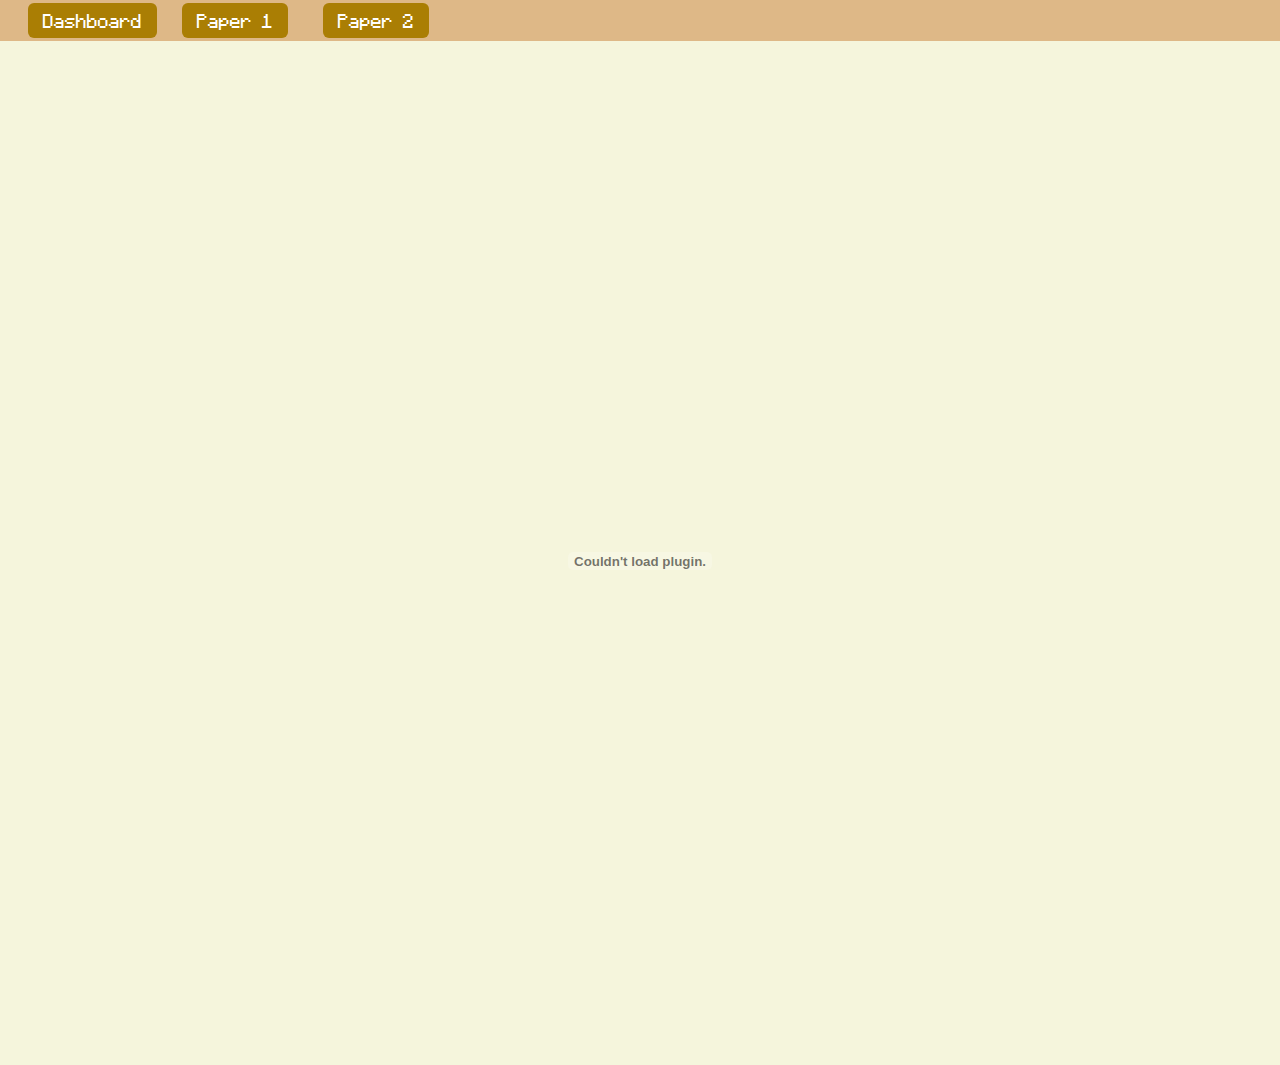
<file: community.html>
<!DOCTYPE html>
<html lang="en">
<head>
    <meta charset="UTF-8">
    <meta name="viewport" content="width=device-width, initial-scale=1.0">
    <title>Commmunity</title>
    <link rel="stylesheet" href="css/forensic.css">
</head>
<body>
    <div class="navbar"> 
        <a href="index.html"><button>Dashboard</button></a>
        <div class="tabs">
        <button data-tab-target="#paper1" class="tab">Paper 1</button>
        <button data-tab-target="#paper2" class="tab">Paper 2</button>
        </div>
    </div>
    <div class="tab-content">
    <div id="paper1" data-tab-content class="active">
        <embed src="Papers/COMMUNITY MEDICINE -  PAPER 1 COMPILED PDF.pdf#toolbar=0" height="1000" width="900"/> 
    </div>
    <div id="paper2" data-tab-content>    
        <embed src="Papers/COMMUNITY MEDICINE - PAPER 2 COMPILED PDF.pdf" height="1000" width="900"/> 
    </div>
    </div>
</body>
<script>
    const tabs = document.querySelectorAll('[data-tab-target]')
    const tabContents = document.querySelectorAll('[data-tab-content]')

    tabs.forEach(tab => {
        tab.addEventListener('click', () => {
            const target = document.querySelector(tab.dataset.tabTarget)
            tabContents.forEach(tabContent => {
                tabContent.classList.remove('active')
            })
            tabs.forEach(tab => {
                tab.classList.remove('active')
            })
            tab.classList.add('active')
            target.classList.add('active')
    })
})
</script>
</html>
</file>
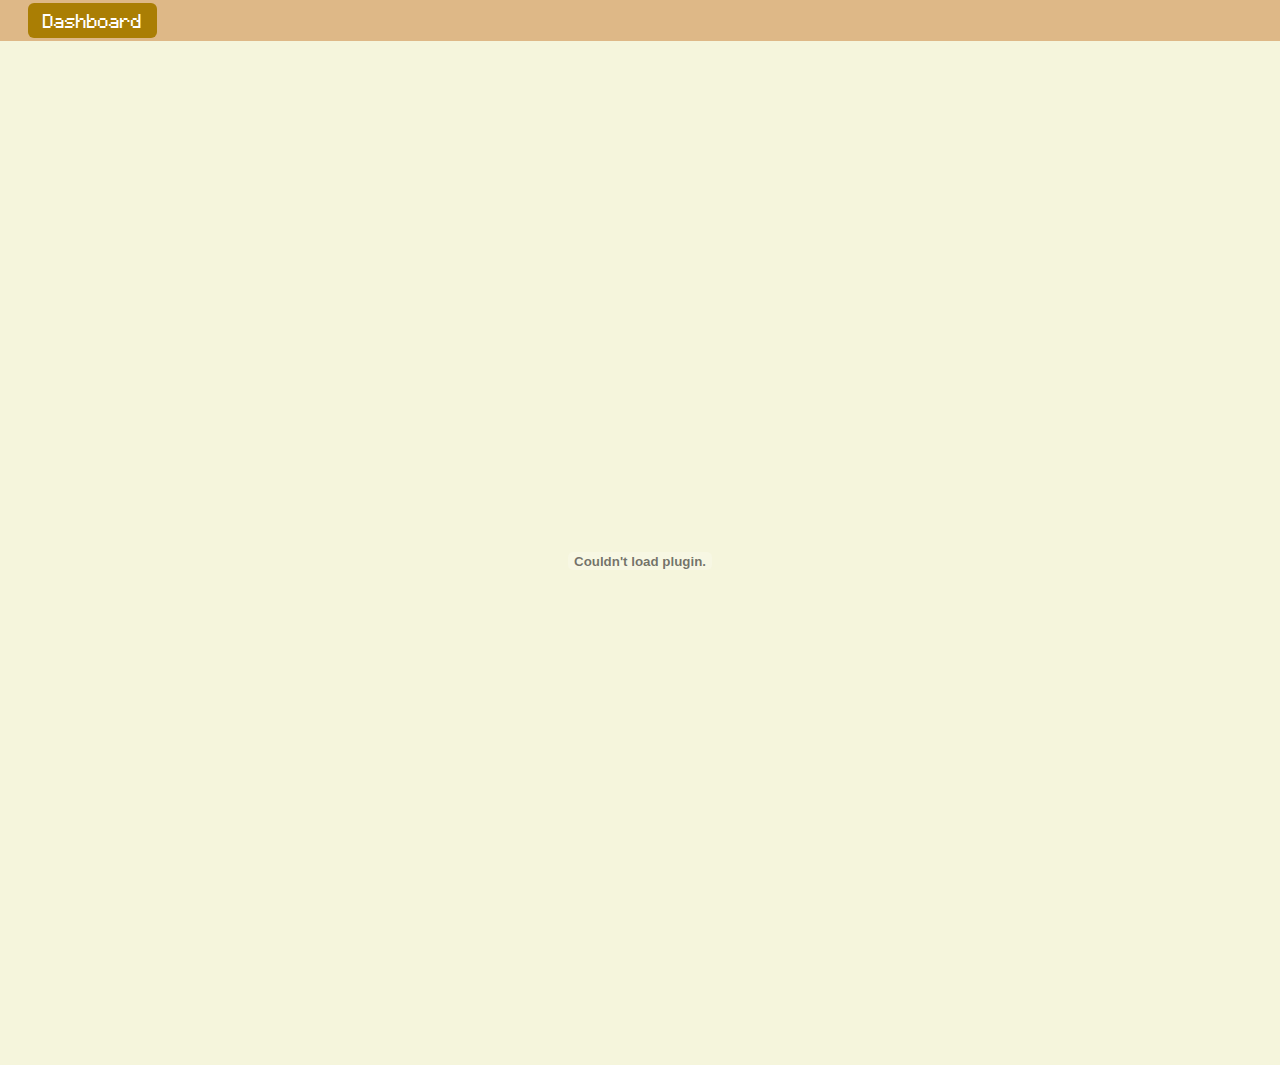
<file: forensic.html>
<!DOCTYPE html>
<html lang="en">
<head>
    <meta charset="UTF-8">
    <meta name="viewport" content="width=device-width, initial-scale=1.0">
    <title>Forensic</title>
    <link rel="stylesheet" href="css/forensic.css">
</head>
<body>
    <div class="navbar">
        <a href="index.html"><button>Dashboard</button></a>
    </div>
    <div class="F">
        <embed src="Papers/Forensic1.pdf#toolbar=0" height="1000" width="900"/>
    </div>

</body>
</html>
</file>
<file: css/forensic.css>
@font-face {
    font-family: Minecraftia;
    src: url(Minecraftia.ttf);
}

body {
    background-color: beige;
    font-family: 'Minecraftia';
    font-weight: normal;
    font-style: normal; 
    margin: 0px;
}

.Heading {
    text-align: center;
    padding-top: 20px;
}

.navbar {
    border: burlywood solid;
    background-color: burlywood;
    overflow: hidden;
    height: 35px;
    display: flex;
}

.F {
    max-width: fit-content;
    margin-left: auto;
    margin-right: auto;
    margin-top: 20px;
}

button {
  font-family: Minecraftia;
  padding: 6px 15px;
  margin-left: 25px;
  font-size: 15px;
  text-align: center;
  cursor: pointer;
  outline: none;
  color: #fff;
  background-color: #aa7e04;
  border: none;
  border-radius: 6px;
}

button:hover {background-color: #3e8e41}

button:active {
  background-color: #523107;
  box-shadow: 0 5px #666;
  transform: translateY(4px);
}

[data-tab-content]{
    display: none;
}

.active[data-tab-content]{
    display: block;
}

.active[data-tab-target]{
    background-color: #3e8e41;
}

#paper1 {
    max-width: fit-content;
    margin-left: auto;
    margin-right: auto;
    margin-top: 20px;
}

#paper2 {
    max-width: fit-content;
    margin-left: auto;
    margin-right: auto;
    margin-top: 20px;
}
</file>
